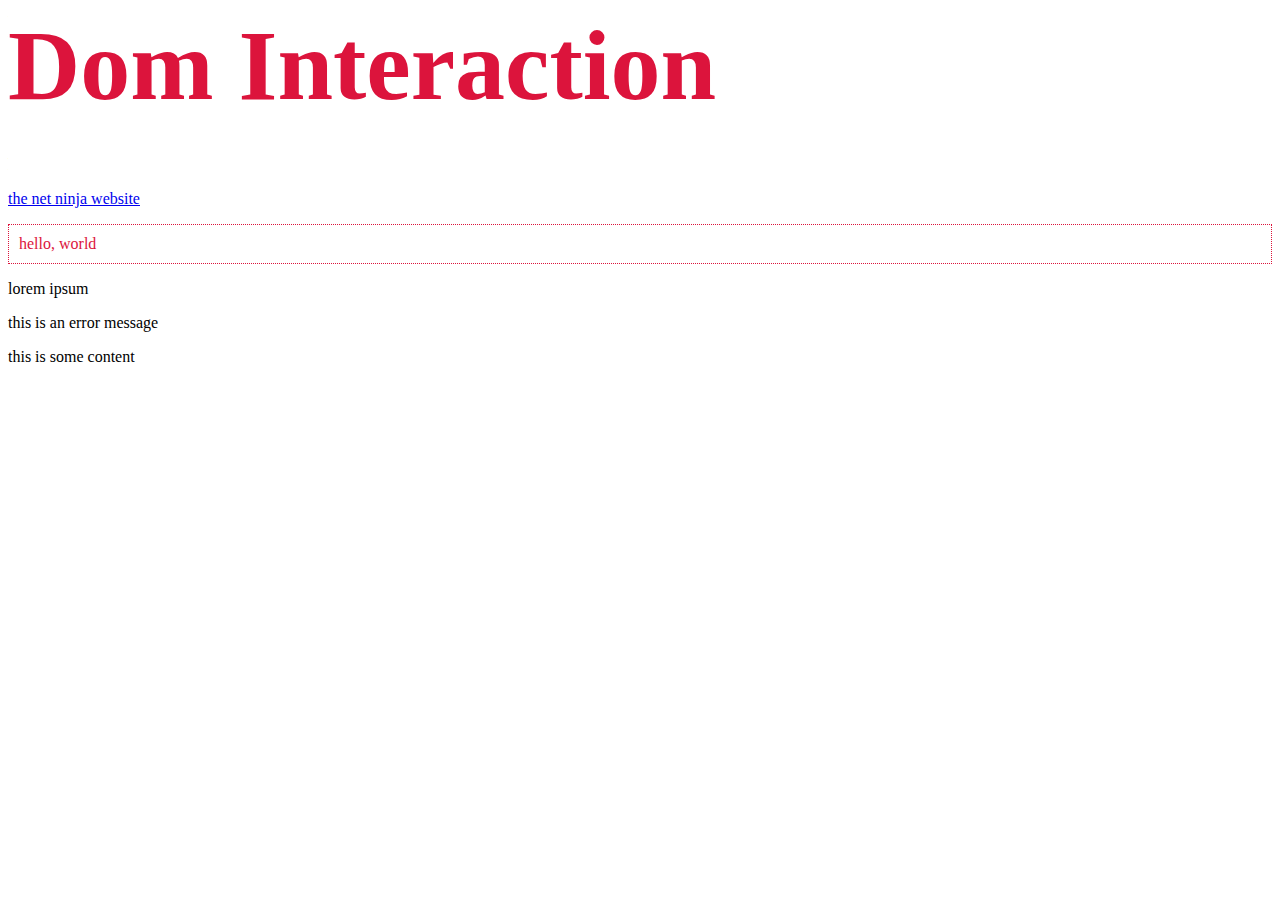
<file: index.html>
<html lang="en">
<head>
    <meta charset="UTF-8">
    <meta name="viewport" content="width=device-width, initial-scale=1.0">
    <title>DOM Interaction</title>
    <link rel="stylesheet" href="css/style.css">
</head>
<body>
    <h1 style="color: orange;" id="page-title">Dom Interaction</h1>

    <a href="https://www.google.com">Link to somewhere cool...</a>

    <div>
        <p class="hello">hello, world</p>
        <p>lorem ipsum</p>
        <p class="error">this is an error message</p>
    </div>

    <div class="content">
        <p>this is some content</p>
    </div>
    <script src="js/sandbox.js"></script>
</body>
</html>
</file>
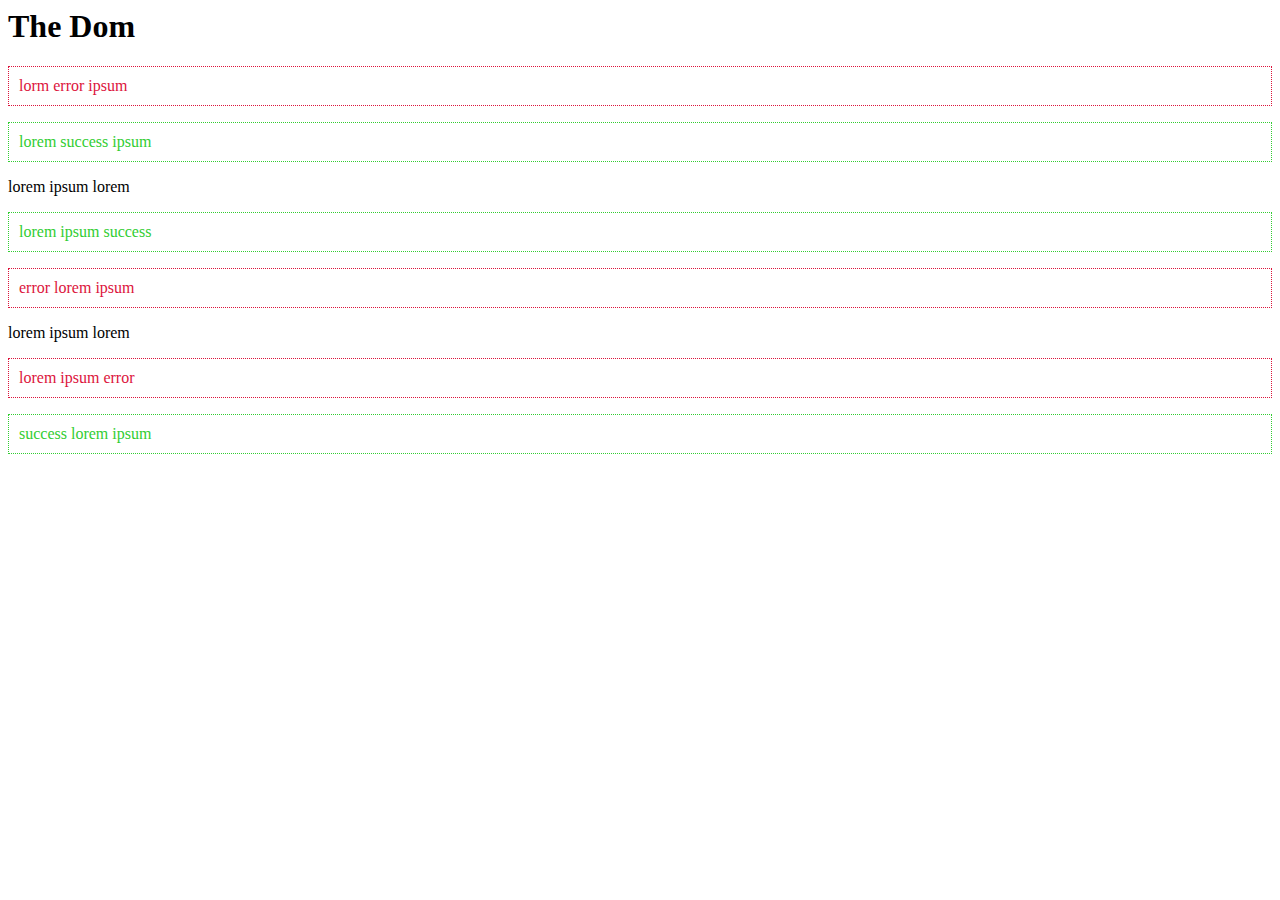
<file: challenge.html>
<html lang="en">
<head>
    <meta charset="UTF-8">
    <meta name="viewport" content="width=device-width, initial-scale=1.0">
    <title>Class Challenge</title>
    <link rel="stylesheet" href="css/style.css">
</head>
<body>

    <h1 class="title">The Dom</h1>

    <p>lorm error ipsum</p>
    <p>lorem success ipsum</p>
    <p>lorem ipsum lorem</p>
    <p>lorem ipsum success</p>
    <p>error lorem ipsum</p>
    <p>lorem ipsum lorem</p>
    <p>lorem ipsum error</p>
    <p>success lorem ipsum</p>

    <script src="js/challenge.js"></script>
    
</body>
</html>
</file>
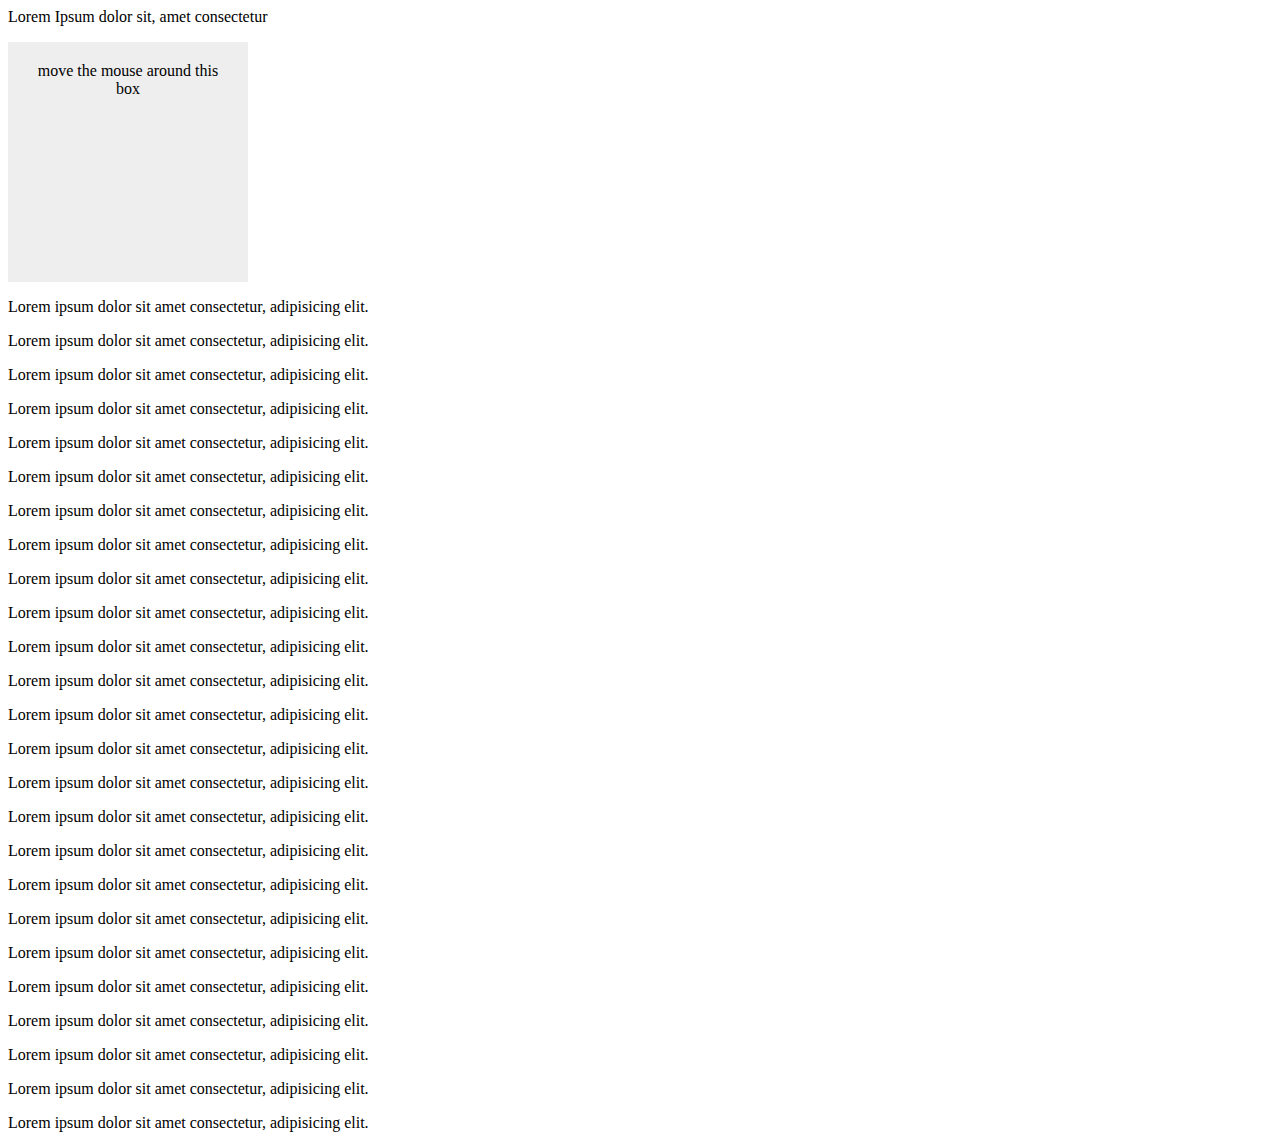
<file: moreDOM.html>
<html lang="en">
<head>
    <meta charset="UTF-8">
    <meta name="viewport" content="width=device-width, initial-scale=1.0">
    <title>MORE DOM WORK</title>
    <style>
        .box {
            width: 200px;
            height: 200px;
            margin: 10px 0;
            background: #eee;
            text-align: center;
            padding: 20px;
        }
    </style>
</head>
<body>

    <p class="copy-me">Lorem Ipsum dolor sit, amet consectetur</p>
    <div class="box">move the mouse around this box</div>

    <p>Lorem ipsum dolor sit amet consectetur, adipisicing elit.</p>
    <p>Lorem ipsum dolor sit amet consectetur, adipisicing elit.</p>
    <p>Lorem ipsum dolor sit amet consectetur, adipisicing elit.</p>
    <p>Lorem ipsum dolor sit amet consectetur, adipisicing elit.</p>
    <p>Lorem ipsum dolor sit amet consectetur, adipisicing elit.</p>
    <p>Lorem ipsum dolor sit amet consectetur, adipisicing elit.</p>
    <p>Lorem ipsum dolor sit amet consectetur, adipisicing elit.</p>
    <p>Lorem ipsum dolor sit amet consectetur, adipisicing elit.</p>
    <p>Lorem ipsum dolor sit amet consectetur, adipisicing elit.</p>
    <p>Lorem ipsum dolor sit amet consectetur, adipisicing elit.</p>
    <p>Lorem ipsum dolor sit amet consectetur, adipisicing elit.</p>
    <p>Lorem ipsum dolor sit amet consectetur, adipisicing elit.</p>
    <p>Lorem ipsum dolor sit amet consectetur, adipisicing elit.</p>
    <p>Lorem ipsum dolor sit amet consectetur, adipisicing elit.</p>
    <p>Lorem ipsum dolor sit amet consectetur, adipisicing elit.</p>
    <p>Lorem ipsum dolor sit amet consectetur, adipisicing elit.</p>
    <p>Lorem ipsum dolor sit amet consectetur, adipisicing elit.</p>
    <p>Lorem ipsum dolor sit amet consectetur, adipisicing elit.</p>
    <p>Lorem ipsum dolor sit amet consectetur, adipisicing elit.</p>
    <p>Lorem ipsum dolor sit amet consectetur, adipisicing elit.</p>
    <p>Lorem ipsum dolor sit amet consectetur, adipisicing elit.</p>
    <p>Lorem ipsum dolor sit amet consectetur, adipisicing elit.</p>
    <p>Lorem ipsum dolor sit amet consectetur, adipisicing elit.</p>
    <p>Lorem ipsum dolor sit amet consectetur, adipisicing elit.</p>
    <p>Lorem ipsum dolor sit amet consectetur, adipisicing elit.</p>
    

    <script src="js/moreDOM.JS"></script>
</body>
</html>
</file>
<file: css/style.css>
.hello{
    padding: 10px;
    color: crimson;
    border: 1px dotted crimson;
}
.goodbye {
    padding: 10px;
    color: limegreen;
    border: 1px dotted limegreen;
}
</file>
